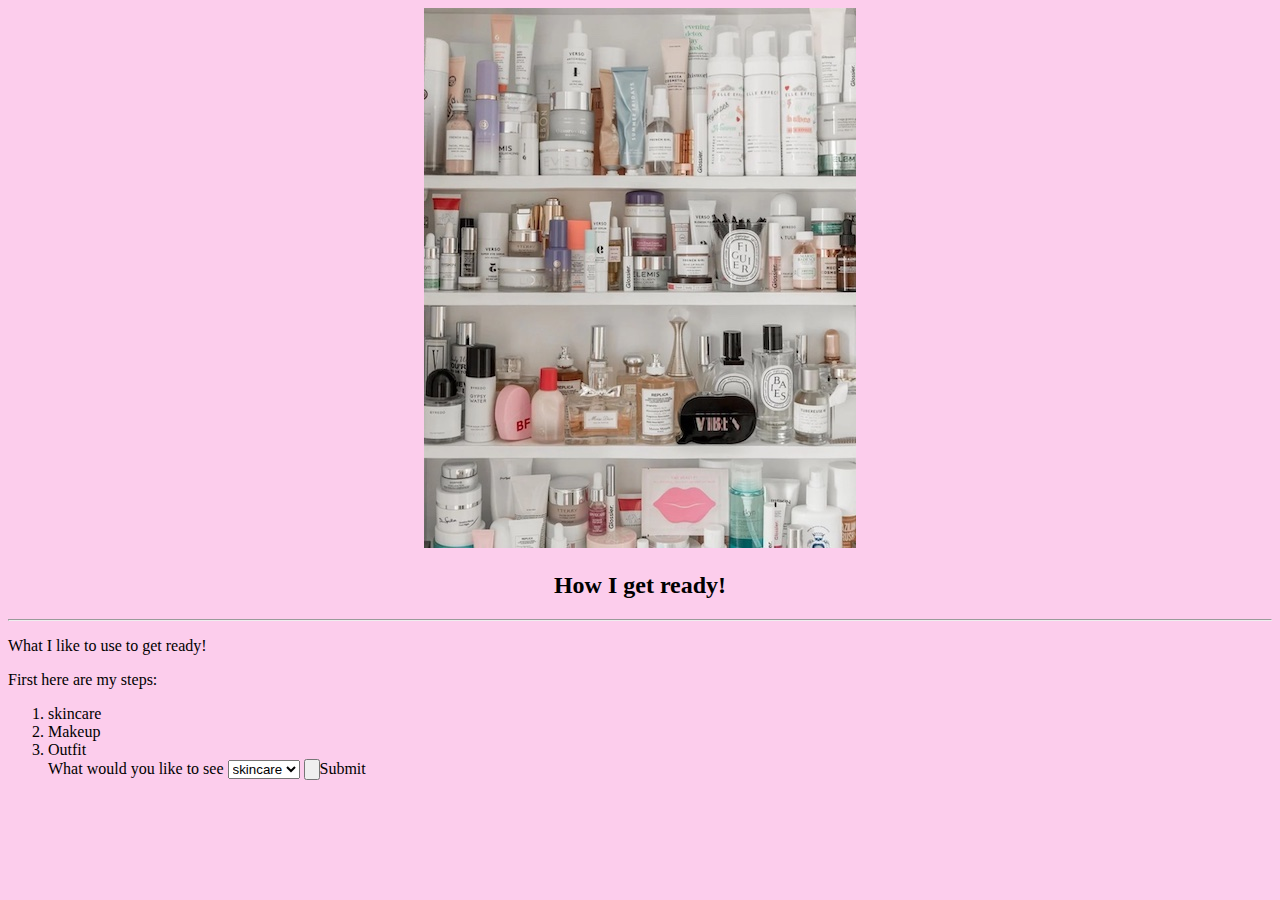
<file: index.html>
<!DOCTYPE html>
<html>
	<title>How I get ready</title>
<link href="style.css" type="text/css" rel="stylesheet" />
</head>

<center><img src="photocopy.jpg"/></center>

<body>
<center><h2> How I get ready!</h2></center>
<hr>

<p> What I like to use to get ready!</p>
<p> First here are my steps:</p>


<ul style="list-style:number">
	<li>skincare</li>
	<li>Makeup</li>
	<li>Outfit</li>


<!DOCTYPE html>
<html>
<body>


<form>
  What would you like to see
  <select id="products" name="products">
    <option value="skincare.html">skincare</option>
    <option value="makeup.html">makeup</option>
    <option value="clothes.html">clothes</option>
    
  </select>
	<input type="button" onclick="selectPage()">Submit</button>
</form>


<script type="text/javascript">
	function selectPage(){

var page = document.getElementsById('products');

console.log("products");

window.open(page.options[page.selectedIndex].value,'_parent');
return false;
	}

<script>
</body>
</html>



</body>
</html>
</file>
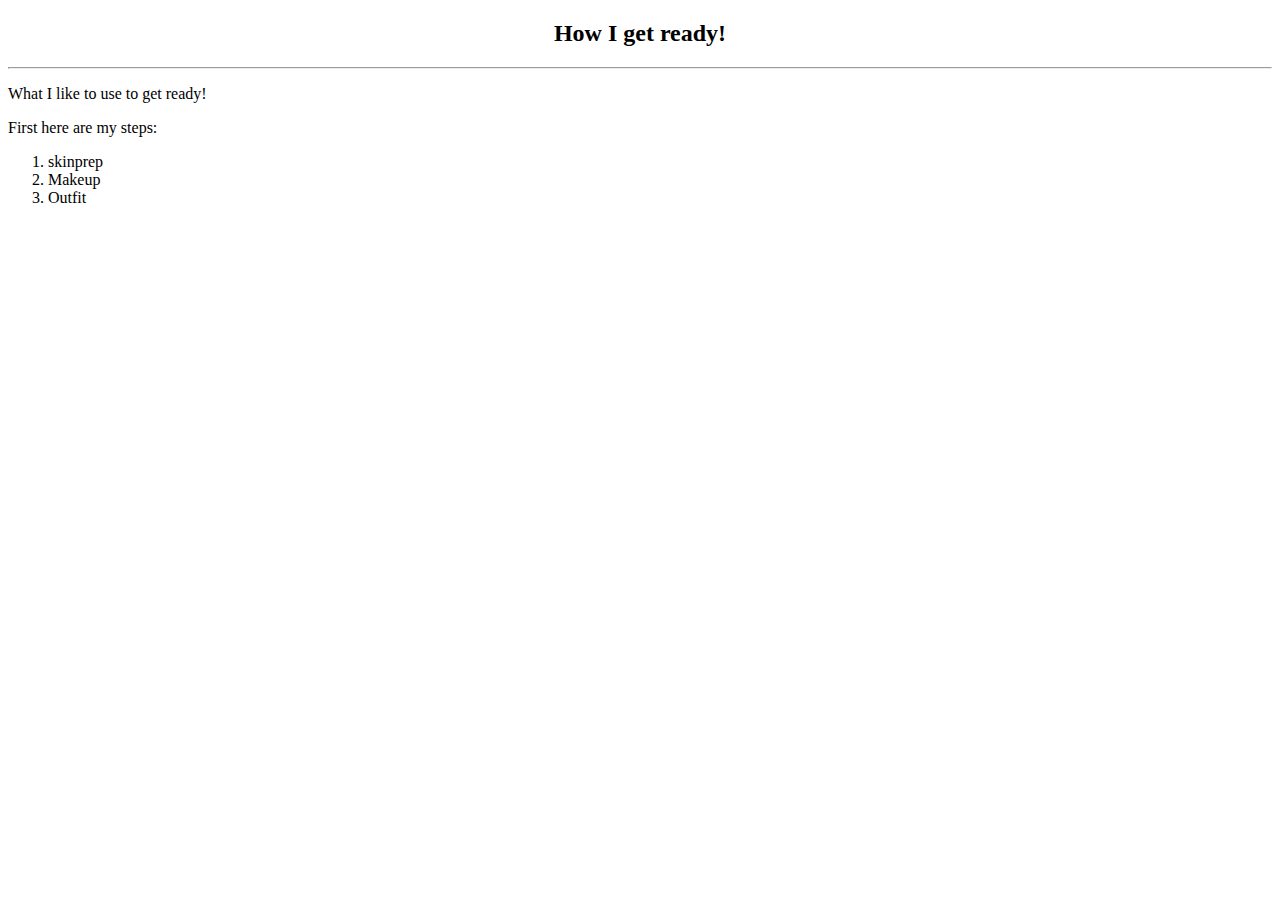
<file: <!DOCTYPE html>.html>
<!DOCTYPE html>
<html>
	<title>How I get ready</title>
</head>

<body>
<center><h2> How I get ready!</h2></center>
<hr>

<p> What I like to use to get ready!</p>
<p> First here are my steps:</p>


<ul style="list-style:number">
	<li>skinprep</li>
	<li>Makeup</li>
	<li>Outfit</li>







</body>
</html>
</file>
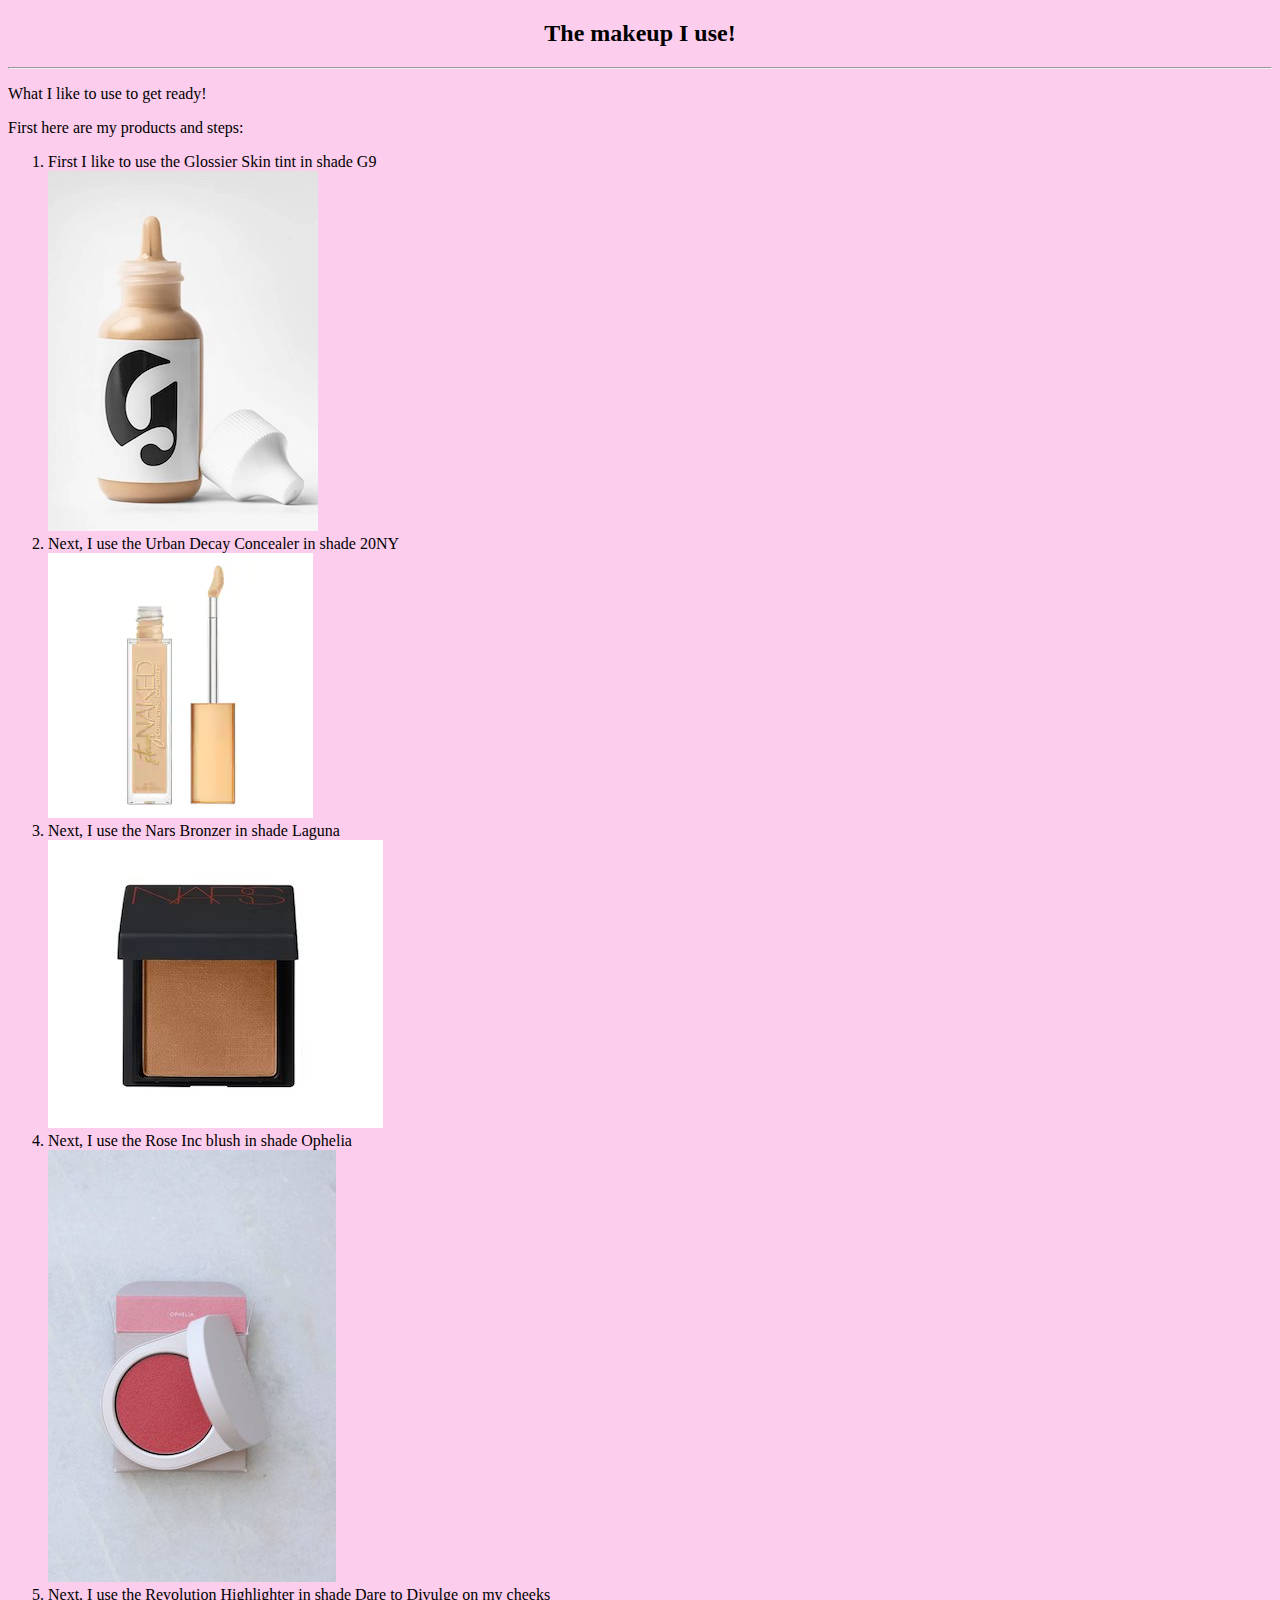
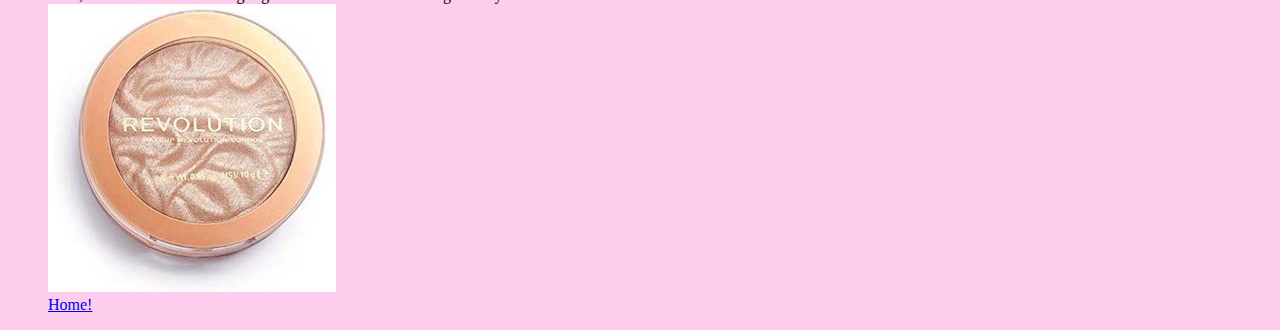
<file: makeup.html>
<!DOCTYPE html>
<html>
	<title>The makeup I use!</title>
<link href="style.css" type="text/css" rel="stylesheet" />
</head>

<body>
<center><h2>The makeup I use!</h2></center>
<hr>

<p> What I like to use to get ready!</p>
<p> First here are my products and steps:</p>


<ul style="list-style:number">
	<li>First I like to use the Glossier Skin tint in shade G9</li>
	<img src="SkinTint.jpg"/>
	<li>Next, I use the Urban Decay Concealer in shade 20NY</li>
	<img src="Concealer.jpeg"/>

	<li>Next, I use the Nars Bronzer in shade Laguna</li>
	<img src="Bronzer.jpeg"/>


	<li>Next, I use the Rose Inc blush in shade Ophelia</li>
	<img src="Blush.jpg"/>

	<li>Next, I use the Revolution Highlighter in shade Dare to Divulge on my cheeks
	</li>
	<img src="Highlighter1.jpeg"/>

<br>

<a href="index.html"> Home!</a>

</body>
</html>
</file>
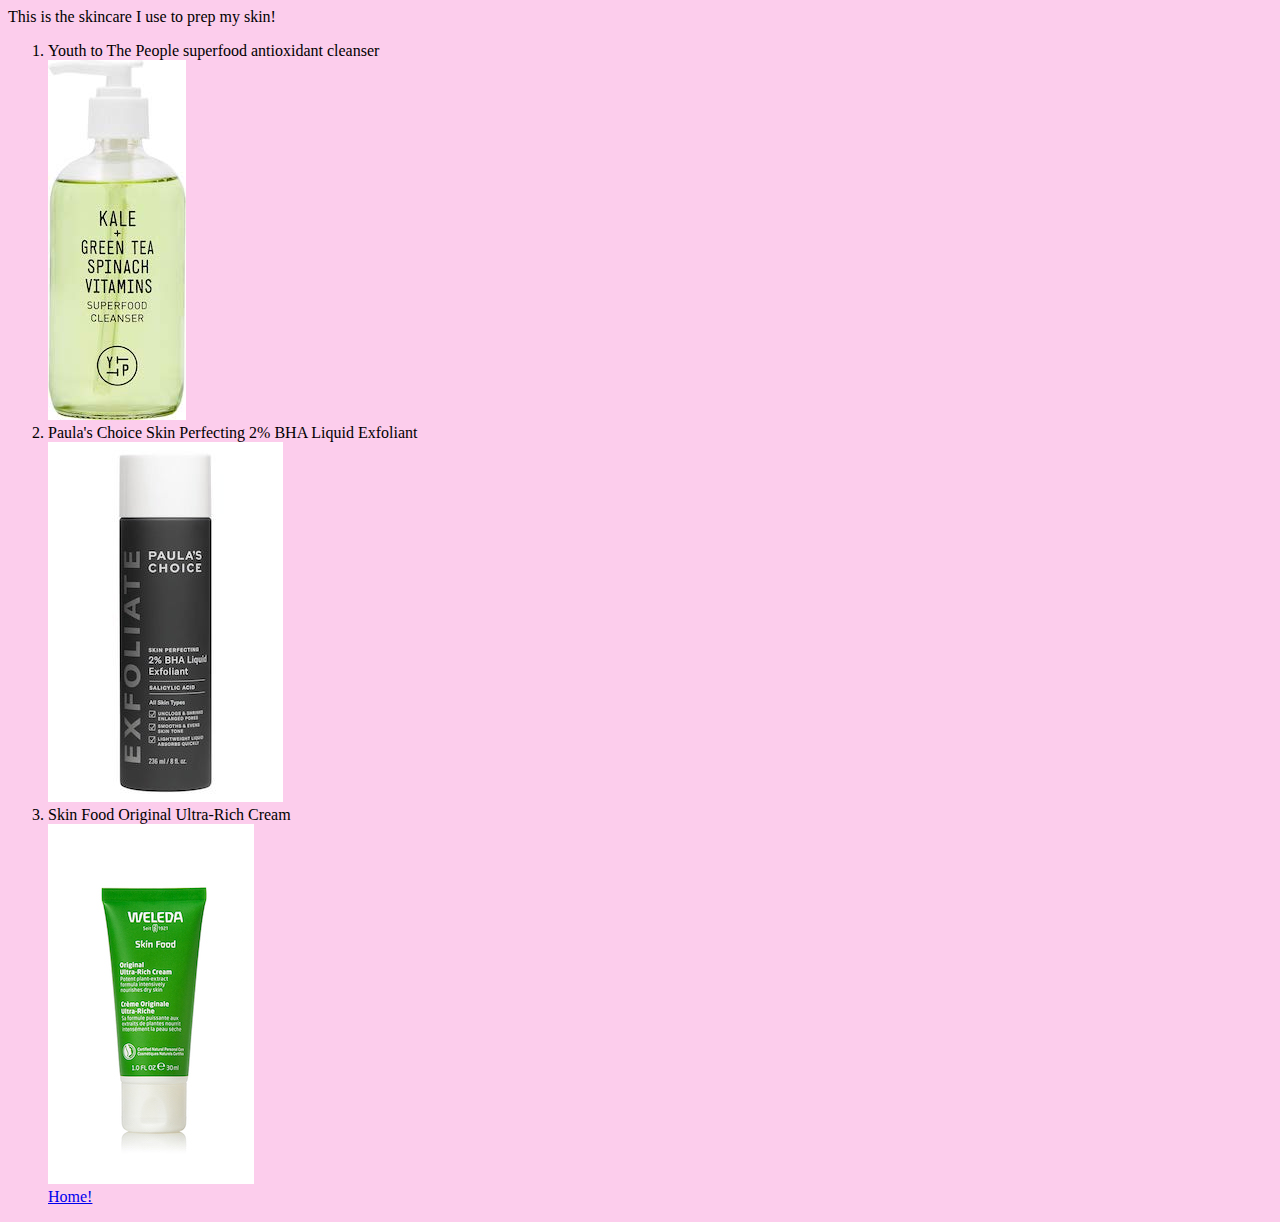
<file: skincare.html>
<!DOCTYPE html>
<html>
	<title>The skincare I use</title>
<link href="style.css" type="text/css" rel="stylesheet" />
</head>

<body>

This is the skincare I use to prep my skin!

<ul style="list-style:number">
	<li>Youth to The People superfood antioxidant cleanser</li>
<img src="Cleanser.jpg"/>


	<li> Paula's Choice Skin Perfecting 2% BHA Liquid Exfoliant</li>
	<img src="PaulasChoice.jpeg"/>


	<li>Skin Food Original Ultra-Rich Cream </li>
	<img src="Cream.jpg"/>


	<br>
<a href="index.html"> Home!</a>


</body>

</html>
</file>
<file: style.css>
body {
 background-color: #FCCDEC;

}
</file>
